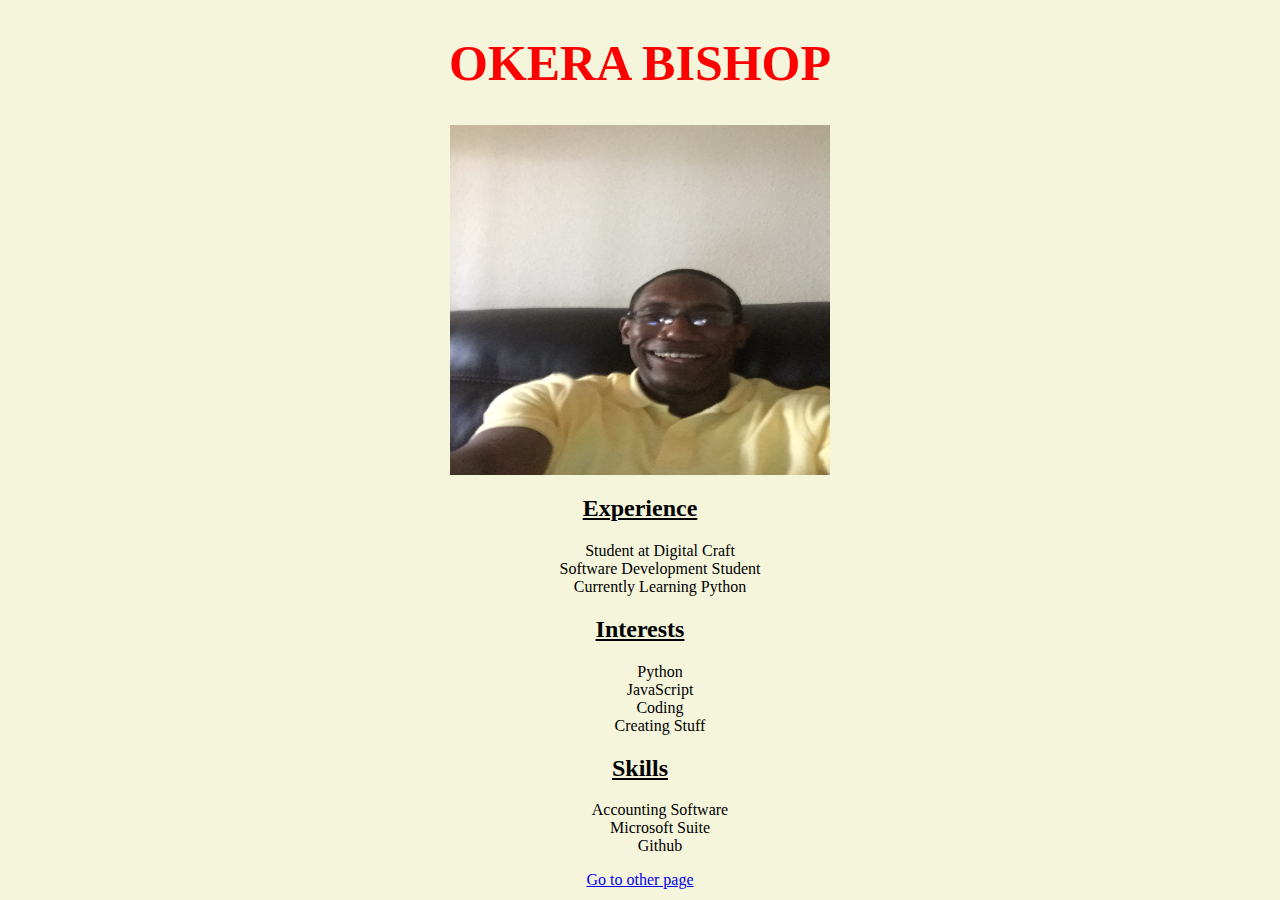
<file: index.html>
<!DOCTYPE html>
<html>
<head>
<title>My cool website</title>

<link rel="stylesheet" type="text/css" href="test.css"/>

<script src="myScript.js"></script>

</head>

<body>
<h1>OKERA BISHOP</h1>
<img src= "image1.jpg" width="350" height="350" class="center"/>

<h2>Experience</h2>


<ul>
<li>Student at Digital Craft</li>
 <li>Software Development Student</li>
 <li>Currently Learning Python</li>   
</ul>


<h2>Interests</h2>

<ol>
 <li>Python</li>
 <li>JavaScript</li>   
 <li>Coding</li>
 <li>Creating Stuff</li>
</ol>

<h2>Skills</h2>
<ul>
    <li>Accounting Software</li>
    <li>Microsoft Suite</li>
    <li>Github</li>
</ul>

<div class="textcenter">
        <a href="p2.html">Go to other page</a>
</div>
</body>
</html>
</file>
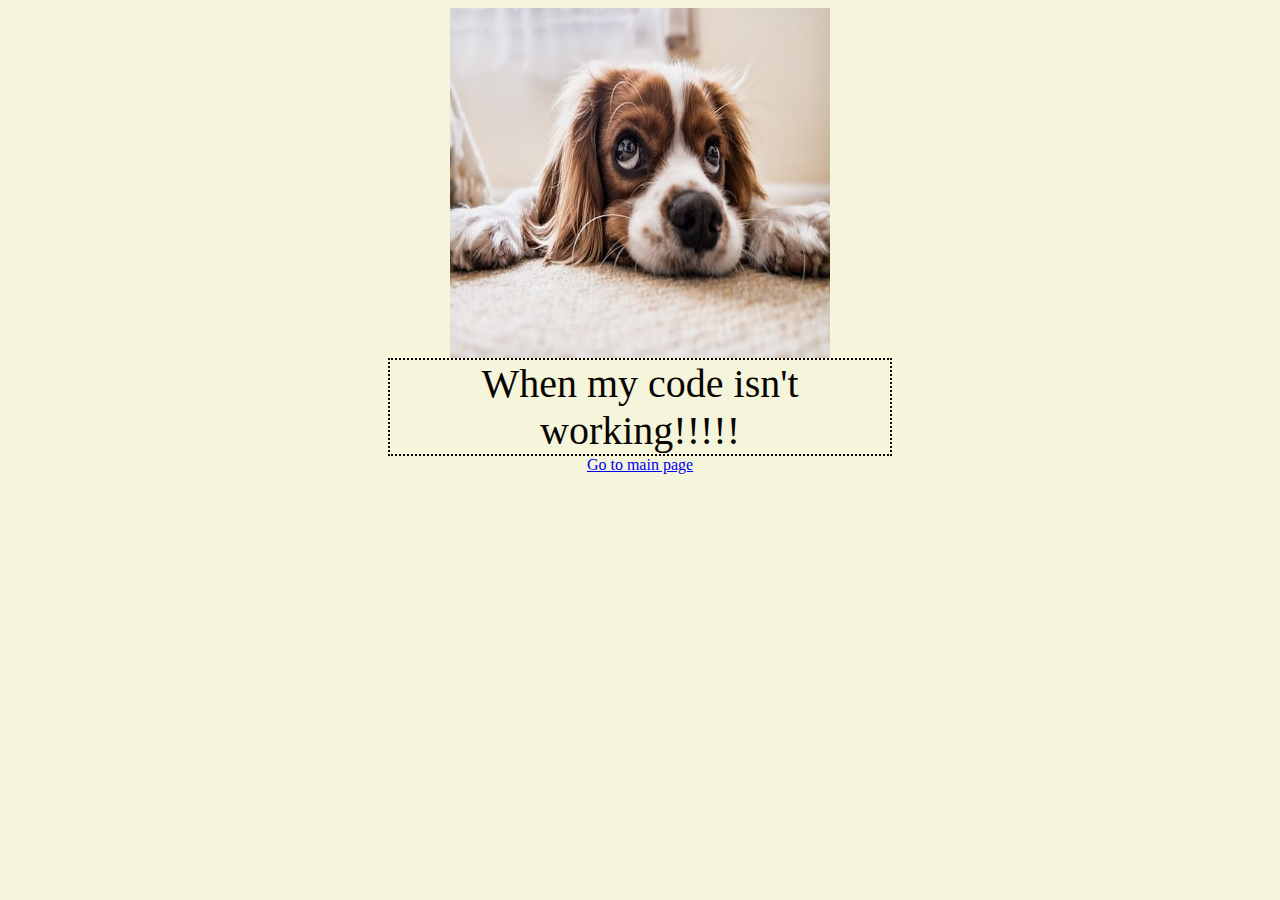
<file: p2.html>
<!DOCTYPE html>
<html>
<head>

<link rel="stylesheet" type="text/css" href="test.css"/>
<script src="myScript.js"></script>
</head>

<body>
        
        <div>
            <img src= "puppy.jpg" width="350" height="350" class="center"/>

        </div>
    <div>
    <p>
        When my code isn't working!!!!! 
    </p>
</div>
    <div class ="textcenter">
            <a href="index.html"> Go to main page</a>
    </div>
   
</body>

</html>
</file>
<file: test.css>
h1{
    font-size: 50px;
    color: red;
    text-align: center;
}

h2 {
    text-align: center;
    text-decoration: underline;
}

ul,ol{
    text-align: center;
    list-style-type:none;
}
p{
    border-style: dotted;
    border-width:2px 2px 2px 2px;
    font-size: 40px;
    color: rgb(10, 6, 2);
    text-align: center;
    width: 500px;
    margin:0 auto;
}
#my-first-paragraph{
    font-size: 38px;
}
*{
    background-color: beige;
}
.text-align-right{
    text-align: right;
}

.center{
    display:block;
    margin-left: auto;
    margin-right: auto;
    width: 30%;
}

.textcenter{
    text-align: center;
}
</file>
